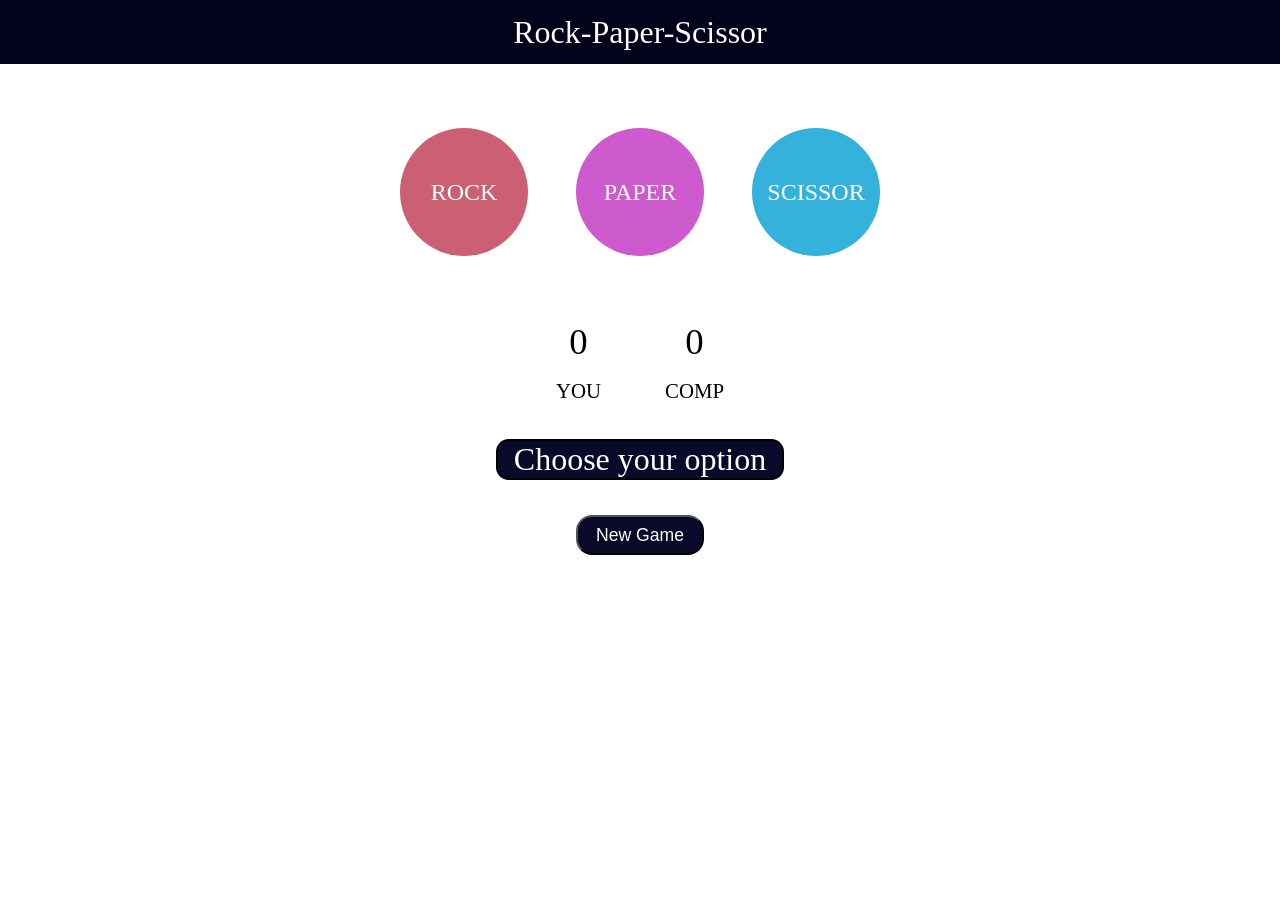
<file: RockPaperScissor game/index.html>
<!DOCTYPE html>
<html lang="en">
<head>
    <meta charset="UTF-8">
    <meta name="viewport" content="width=device-width, initial-scale=1.0">
    <title>Rock-Paper-Scissor</title>
    <link rel="stylesheet" href="style.css">

</head>
<body>
    <main>
        <div class="heading">
            Rock-Paper-Scissor
        </div>
        <div class="choices">
            <div class="choice rock" id="Rock">
                ROCK
            </div>
            <div class="choice paper" id="Paper">
                PAPER
            </div>
            <div class="choice scissor" id="Scissor">
                SCISSOR
            </div>
        </div>
        <div class="scores">
            <div class="userscore">
                <p class="uscore">0</p>
                <p>YOU</p>
            </div>
            <div class="computerscore">
                <p class="compscore">0</p>
                <p>COMP</p>
            </div>
        </div>
        <div class="message">
            <div class="innermessage">
            <p class="msg">Choose your option</p>
        </div>
        </div>
        <div class="newgame">
            <button class="newgamebtn">New Game</button>
        </div>
    </main>
    <script src="rpsgame.js"></script>
 </body>
</html>
</file>
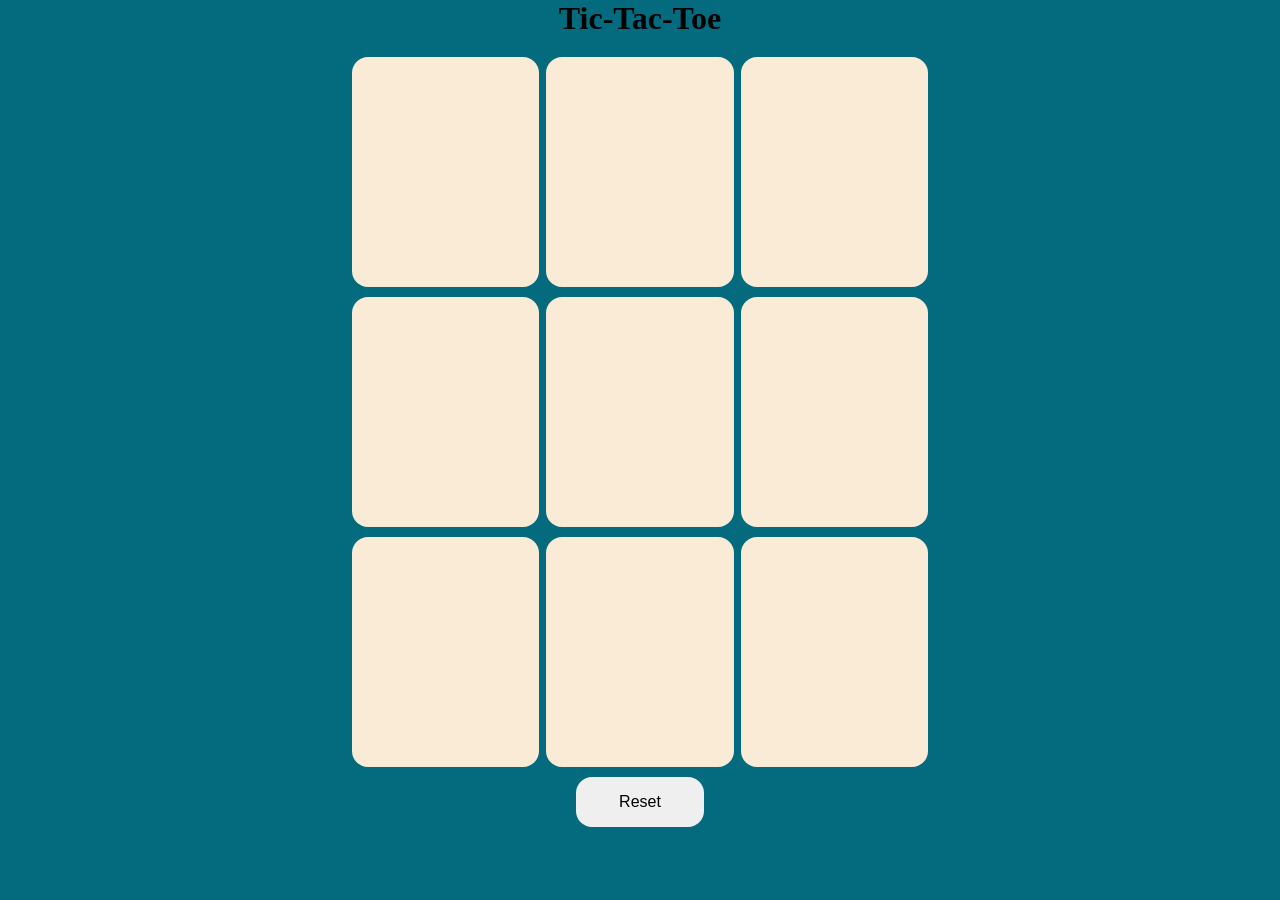
<file: TicTacToe Game/index.html>
<!DOCTYPE html>
<html lang="en">
<head>
    <meta charset="UTF-8">
    <meta name="viewport" content="width=device-width, initial-scale=1.0">
    <title>Tic-Tac-Toe</title>
    <link rel="stylesheet" href="style.css">
</head>
<body>
    <main>
        <h1>Tic-Tac-Toe</h1>
        <div class="outercontainer">
            <div class="innercontainer">
                <button class="box"></button>
                <button class="box"></button>
                <button class="box"></button>
                <button class="box"></button>
                <button class="box"></button>
                <button class="box"></button>
                <button class="box"></button>
                <button class="box"></button>
                <button class="box"></button>
             </div>
        </div>
        <button class="resetbtn">Reset</button>
        <div class="popup hide">
            <h2 class="Winnermsg">Winner</h2>
             <button class="newgamebtn resetbtn">New Game</button>
        </div>
    </main>
    <script src="game.js"></script>
</body>
</html>
</file>
<file: RockPaperScissor game/style.css>
*{
    margin: 0;
    padding: 0;
}
.heading{
    text-align: center;
    height: 4rem;
    font-size: 2rem;
   line-height: 4rem;
   color: white;
   background-color: rgb(2, 2, 26);
}
.choices{
    display: flex;
 align-items: center;
 justify-content: center; 
 height: 16rem;
 gap: 3rem;   
}
.choice{
width: 8rem;
height: 8rem;
border-radius: 50%;
display: flex;
align-items: center;
justify-content: center;
 color: white;
 font-size: 1.5rem;
 cursor: pointer;

}
.choice:hover{
    opacity: 0.8;
    border: 3px solid black;
}
.rock{
    background-color: rgb(202, 96, 113) 
}
.paper{
    background-color: rgb(206, 91, 206)
}
.scissor{
    background-color: rgb(53, 178, 220)
}
.scores
{
    display: flex;
    align-items: center;
justify-content: center;
gap: 4rem;
}
.userscore,.computerscore{
    display: flex;
    flex-direction: column;
    align-items: center;
justify-content: center; 
gap: 1rem;
font-weight: 200;
font-size: 1.3rem;
}
.uscore,.compscore{
font-size: 2.3rem;
}
.message
{
    height: 7rem;
    display: flex;
    display: flex;
    align-items: center;
justify-content: center;
font-size: 2rem;
}
.innermessage{
    border: 2px solid black;
    color: white;
    background-color: rgb(9, 9, 41); 
    border-radius: 0.8rem;
    display: flex;
    align-items: center;
    justify-content: center;
   }
  .innermessage p{
    padding-left: 1rem;
    padding-right: 1rem;
  }
  .newgame
  {
    display: flex;
    justify-content: center;
    align-items: center;
  }
  .newgamebtn{
    color: white;
    background-color:  rgb(9, 9, 41);
    border-radius: 1rem;
    width: 8rem;
    height: 2.5rem;
    cursor: pointer;
    font-size: 1.1rem;
  }
</file>
<file: TicTacToe Game/style.css>
*{
    padding: 0;
    margin: 0;
}
body{
    background-color: rgb(4, 107, 126);
    text-align: center;
}
.outercontainer
{
    width: 100vw;
    display: flex;
    justify-content: center;
    align-items: center;
    height: 80vh;
    margin-top: 20px;
 }
 .innercontainer{
    width: 45%;
    height: 80vh;

    display: flex;
    justify-content: space-between;
    align-items: center;
    flex-wrap: wrap;
    margin-bottom: 10px;
 }
 .box{
    width: 32.5%;
    height: 32%;
    background-color: antiquewhite;
    border-radius: 1rem;
    border: none;
    font-size: 5rem;
    color: black;
  }
  .resetbtn{

    padding: 1rem;
    border:none;
    border-radius: 1rem;
    width: 10%;
    cursor: pointer;
    font-size: 1rem;
  }
  .popup
  {
    display: flex;
    flex-direction: column;
    width: 30vw;
    height: 30vh;
    position: fixed;
    z-index: 2;
    border: 2px solid black;
    left:35%;
    top: 33%;
    justify-content: space-evenly;
    align-items: center;
    background-color: black;
    color: white;
    border-radius: 1rem;
    font-size: 1rem;
       }
.newgamebtn{
    width: 40%;
 }
 .hide{
    visibility: hidden;
 }
</file>
